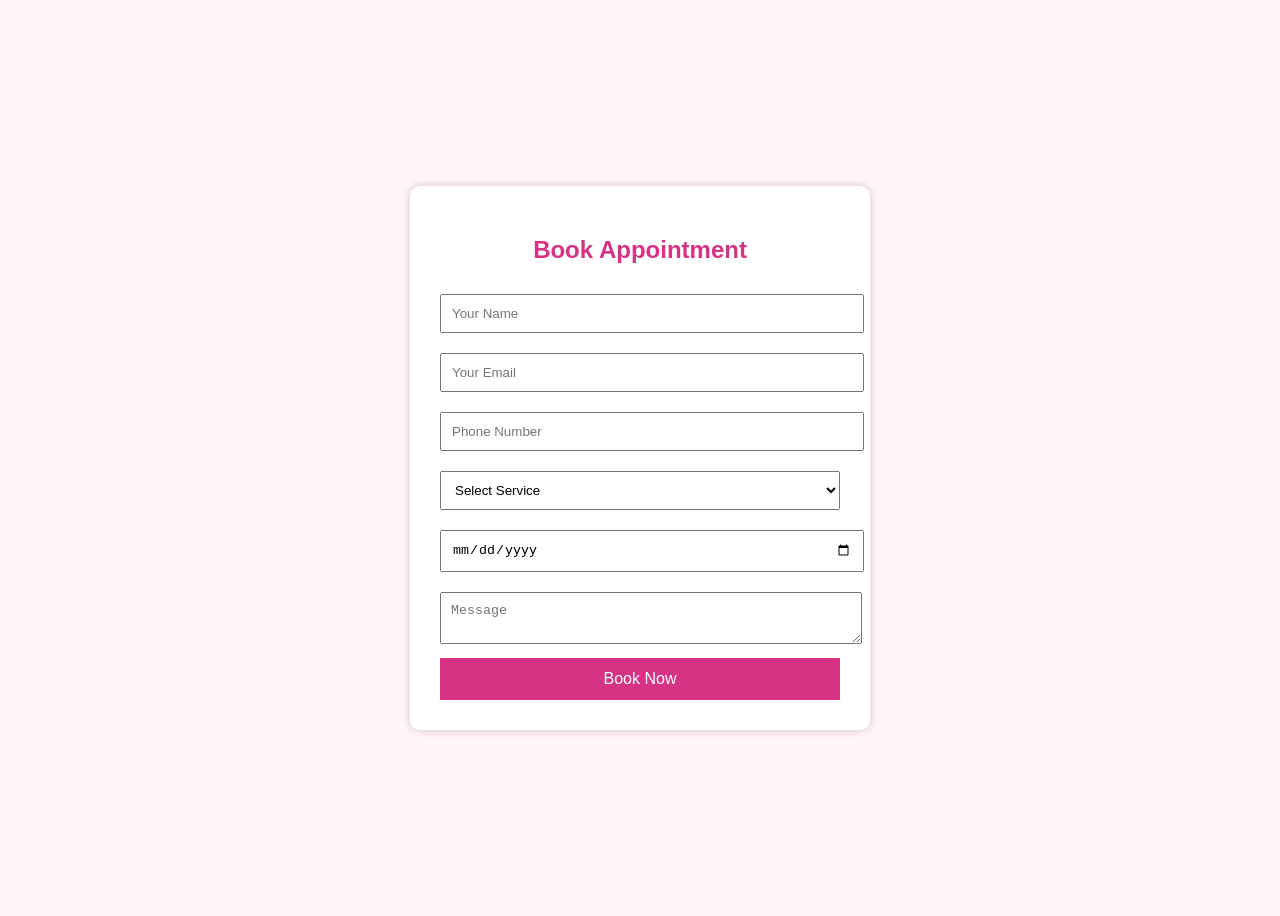
<file: appointment.html>
<!DOCTYPE html>
<html lang="en">
<head>
    <meta charset="UTF-8">
    <meta name="viewport" content="width=device-width, initial-scale=1.0">
    <title>Book Appointment</title>

    <link rel="stylesheet" href="css/appointment.css">
</head>
<body>

<div class="container">
    <h2>Book Appointment</h2>

    <form>
        <input type="text" placeholder="Your Name" required>

        <input type="email" placeholder="Your Email" required>

        <input type="tel" placeholder="Phone Number" required>

        <select required>
            <option>Select Service</option>
            <option>Hair Cut</option>
            <option>Hair Color</option>
            <option>Facial</option>
            <option>Bridal Makeup</option>
        </select>

        <input type="date" required>

        <textarea placeholder="Message"></textarea>

        <button type="submit">Book Now</button>
    </form>

</div>

</body>
</html>
</file>
<file: css/appointment.css>
body {
    font-family: Arial, sans-serif;
    background: #fff5fa;
    display: flex;
    justify-content: center;
    align-items: center;
    height: 100vh;
}

.container {
    background: white;
    padding: 30px;
    width: 400px;
    border-radius: 10px;
    box-shadow: 0 0 10px rgba(0, 0, 0, .2);
}

h2 {
    text-align: center;
    color: #d63384;
}

input,
select,
textarea {
    width: 100%;
    padding: 10px;
    margin: 10px 0;
}

button {
    width: 100%;
    padding: 12px;
    background: #d63384;
    color: white;
    border: none;
    cursor: pointer;
    font-size: 16px;
}
</file>
